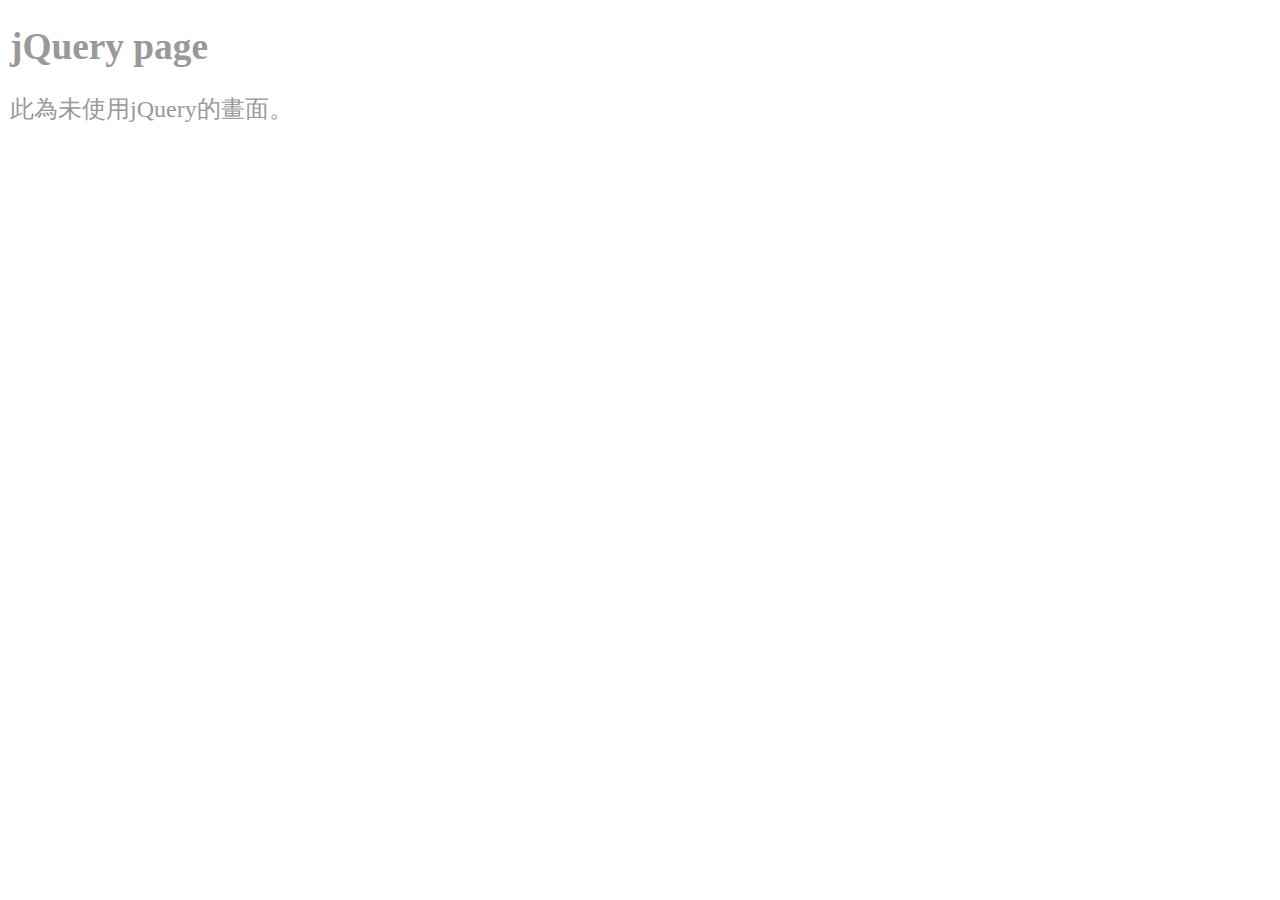
<file: FT481/起始專案資料夾/ch02_jquery/index.html>
<!DOCTYPE html>
<html>
<head>
	<meta charset="utf-8" />
	<script src="https://code.jquery.com/jquery-3.2.1.min.js"></script>
	<script src="main.js"></script>
	<link rel="stylesheet" href="style.css"></link>
</head>

<body>
	<h1>jQuery page</h1>
	<p id="msg">wait...</p>
</body>

</html>
</file>
<file: FT481/起始專案資料夾/ch02_jquery/style.css>
body {
	margin: 10px;
	font-size: 18pt;
	color: #999;
}

h1 {
	color: #999;
	font-size: 28pt;
}
</file>
